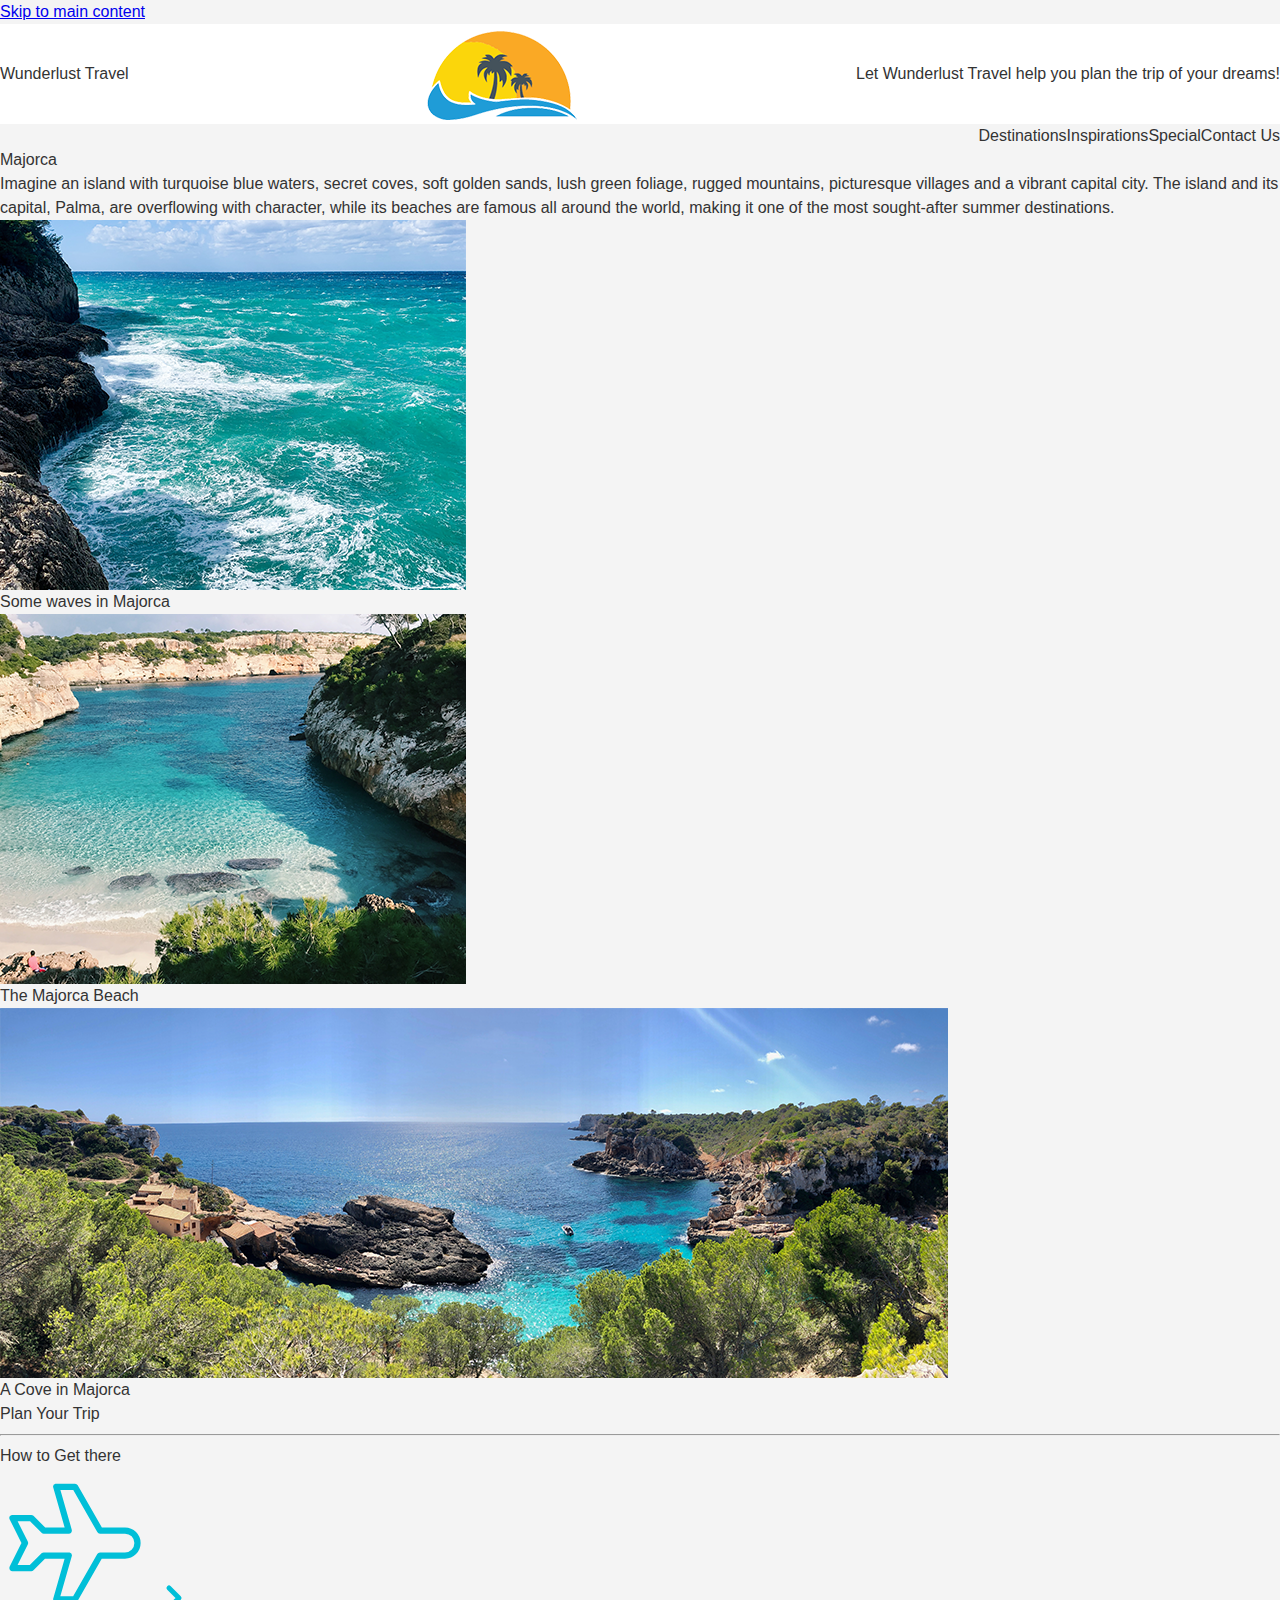
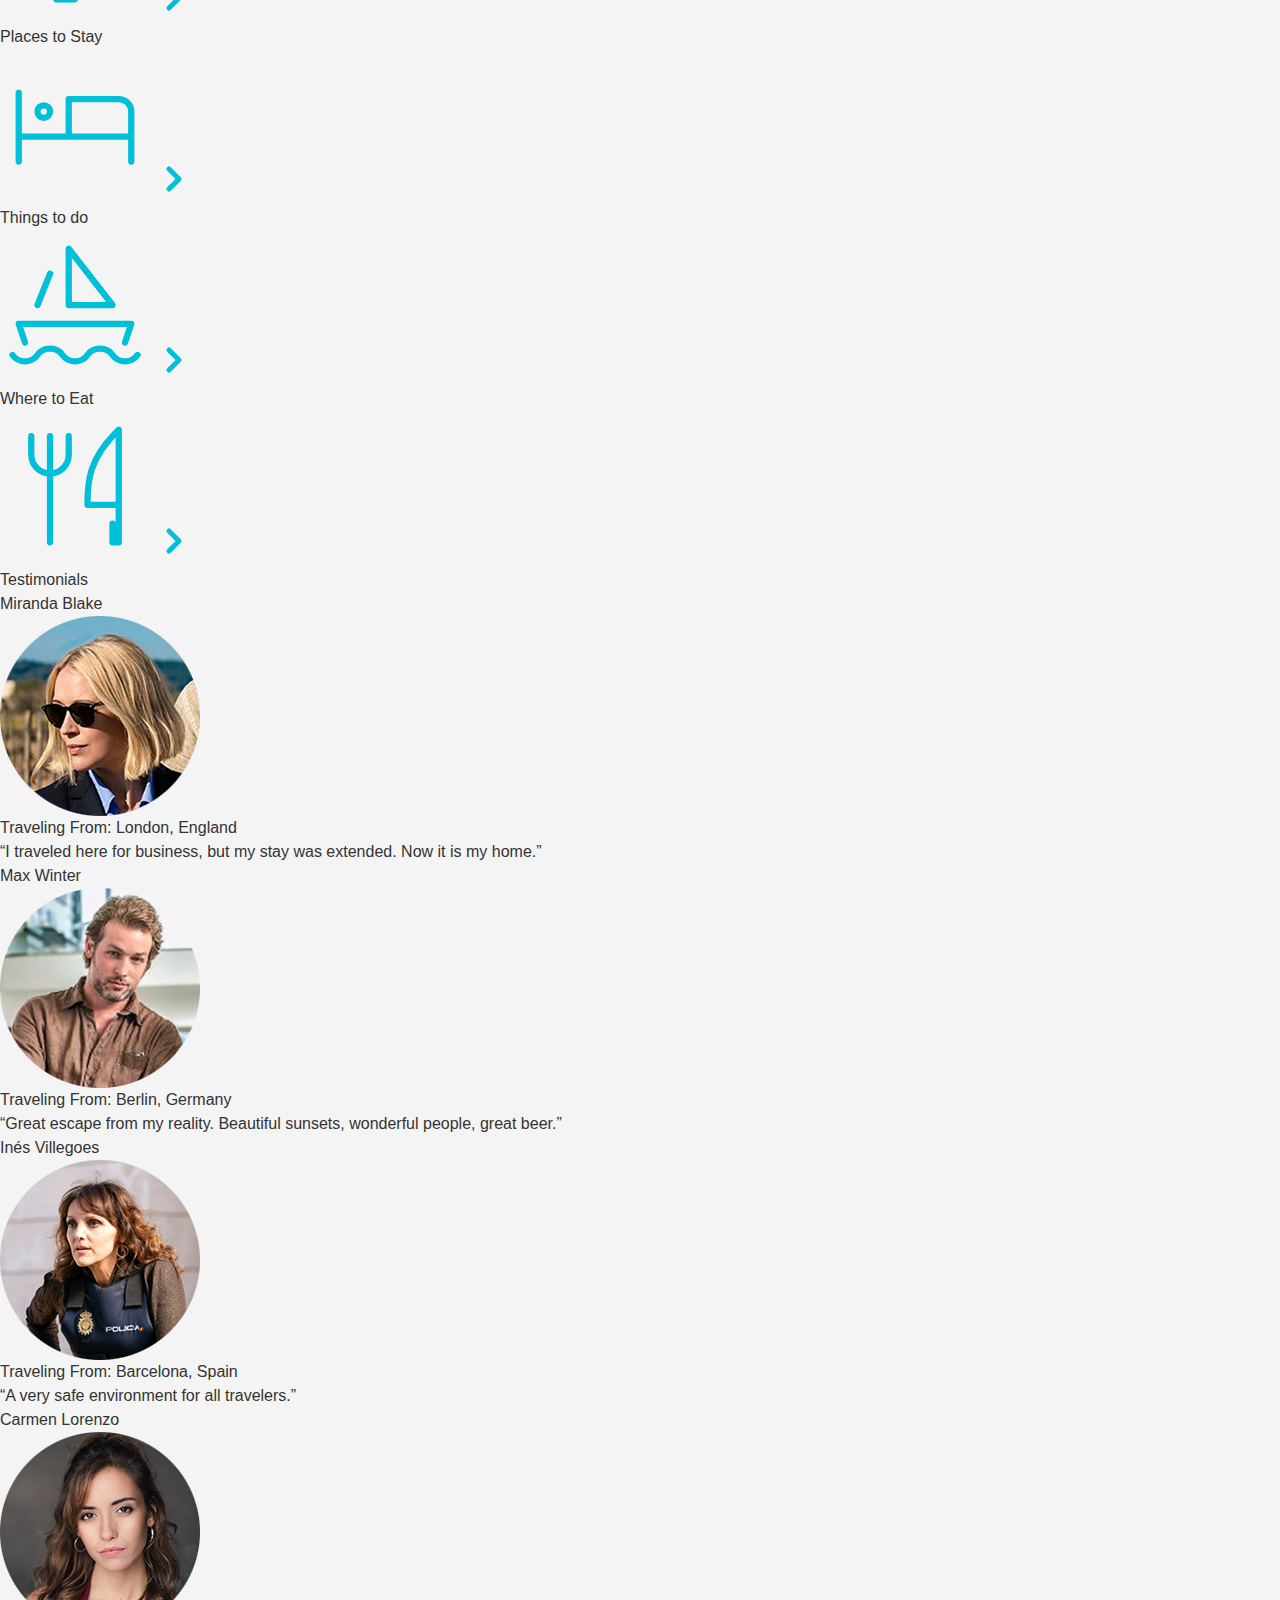
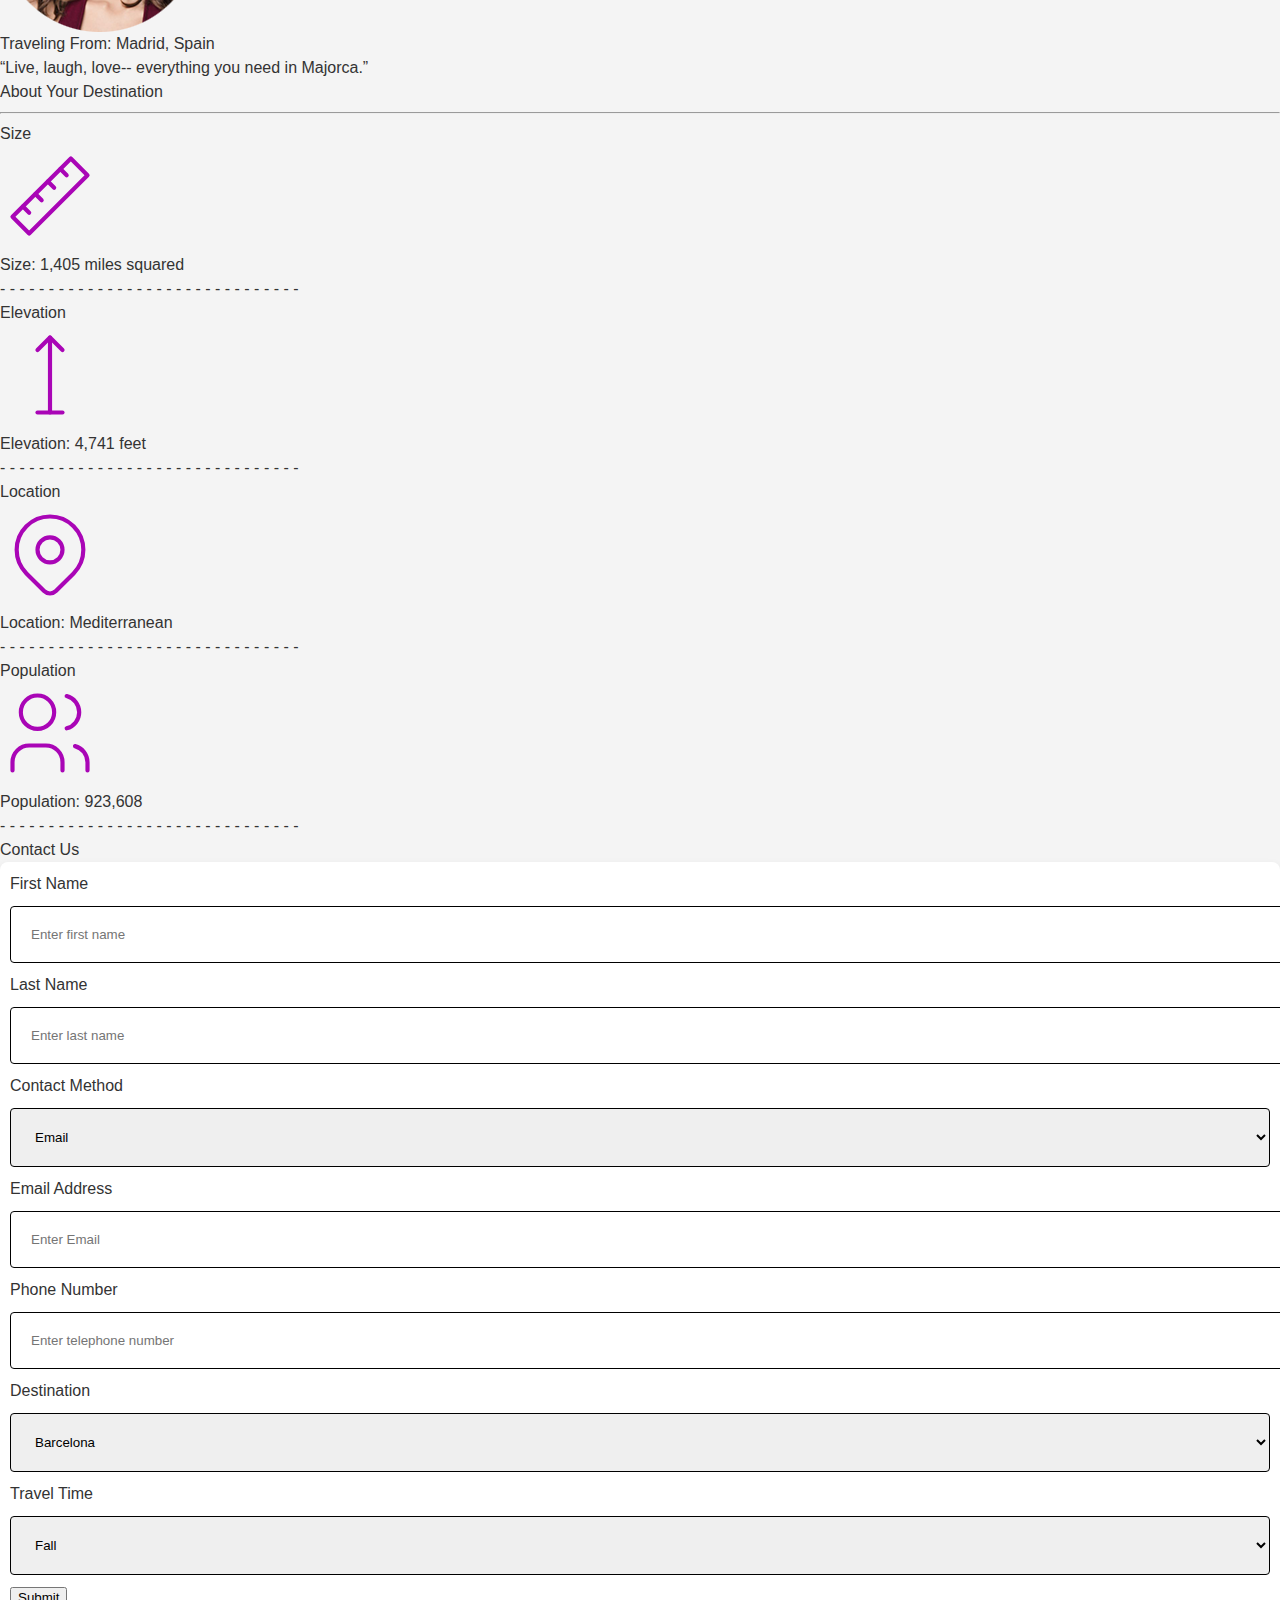
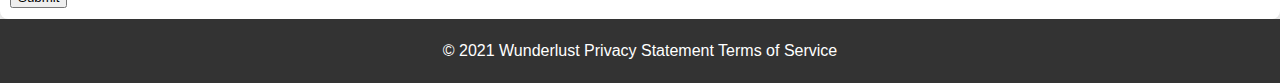
<file: index.html>
<!DOCTYPE html>
<html lang="en">
<head>
    <meta charset="UTF-8">
    <meta name="viewport" content="width-=device-width, initial-scale=1.0">
    <title>Wunderlust Travel</title>
    <meta name="description" content="Wunderlust Travel: the destianation of your dream to Majorca. Discover the endless possibilities.">
    <meta name="keywords" content="travel, majorca, wunderlust, destination, Activities">
    <meta name="author" content="christopher fernandez">
</head>
<body>
    <a href="#main-content" class="skip-link">Skip to main content</a>
    <link rel="stylesheet" href="styles.css">

    <header>
        <h1>Wunderlust Travel </h1>
        <img src="logo-L.png" alt="the wunderlust logo">
        <p>Let Wunderlust Travel help you plan the trip of your dreams!</p>
    </header>

    <nav>
        <ul>
            <li><a href="#destinations">Destinations</a></li>
            <li><a href="#inspirations">Inspirations</a></li>
            <li><a href="#special">Special</a></li>
            <li><a href="#contact">Contact Us</a></li>
        </ul>
    </nav>

    <main id="main-content">
        <section id="destinations">
            <h2>Majorca</h2>
            <p>Imagine an island with turquoise blue waters, secret coves, soft golden sands, lush green foliage, 
                rugged mountains, picturesque villages and a vibrant capital city. The island and its capital, Palma, 
                are overflowing with character, while its beaches are famous all around the world, 
                making it one of the most sought-after summer destinations.</p>
            <figure>
                <img src="majorca-waves.png" alt="Some waves in majorca" srcset="majorca-waves-S.png 320w, 
                majorca-waves-M.png 780w, majorca-waves-L.png 1024w" 
                sizes="(max-width: 320px) 280px, (max-width: 780px) 700px, 1024px">
                <figcaption>Some waves in Majorca</figcaption>

                <img src="majorca-beach.png" alt="The Majorca Beach" srcset="majorca-beach-S.png 320w, 
                majorca-beach-M.png 780w, majorca-beach-L.png 1024w" 
                sizes="(max-width: 320px) 280px, (max-width: 780px) 700px, 1024px">
                <figcaption>The Majorca Beach</figcaption>

                <img src="majorca-cove.png" alt="A Cove in Majorca" srcset="majorca-cove-S.png 320w, 
                majorca-cove-M.png 780w, majorca-cove-L.png 1024w" 
                sizes="(max-width: 320px) 280px, (max-width: 780px) 700px, 1024px">
                <figcaption>A Cove in Majorca</figcaption>
            </figure>
        </section>
        <section id="special">
            <h2>Plan Your Trip</h2>
            <hr>
            <h3>How to Get there</h3>

            <svg xmlns="http://www.w3.org/2000/svg" class="icon icon-tabler icon-tabler-plane" width="150" height="150" viewBox="0 0 24 24" stroke-width="1" stroke="#00bfd8" fill="none" stroke-linecap="round" stroke-linejoin="round">
                <path stroke="none" d="M0 0h24v24H0z" fill="none"/>
                <path d="M16 10h4a2 2 0 0 1 0 4h-4l-4 7h-3l2 -7h-4l-2 2h-3l2 -4l-2 -4h3l2 2h4l-2 -7h3z" />
            </svg>

            <a href="#" title="search for flights">
                <svg xmlns="http://www.w3.org/2000/svg" class="icon icon-tabler icon-tabler-chevron-right" width="40" height="40" viewBox="0 0 24 24" stroke-width="3" stroke="#00bfd8" fill="none" stroke-linecap="round" stroke-linejoin="round">
                    <path stroke="none" d="M0 0h24v24H0z" fill="none"/>
                    <polyline points="9 6 15 12 9 18" />
                </svg>
            </a>
                <h2>Places to Stay</h2>

                <svg xmlns="http://www.w3.org/2000/svg" class="icon icon-tabler icon-tabler-bed" width="150" height="150" viewBox="0 0 24 24" stroke-width="1" stroke="#00bfd8" fill="none" stroke-linecap="round" stroke-linejoin="round">
                <path stroke="none" d="M0 0h24v24H0z" fill="none"/>
                <path d="M3 7v11m0 -4h18m0 4v-8a2 2 0 0 0 -2 -2h-8v6" />
                <circle cx="7" cy="10" r="1" />
                </svg>

                <a href="#" title="search for Hotels">
                <svg xmlns="http://www.w3.org/2000/svg" class="icon icon-tabler icon-tabler-chevron-right" width="40" height="40" viewBox="0 0 24 24" stroke-width="3" stroke="#00bfd8" fill="none" stroke-linecap="round" stroke-linejoin="round">
                <path stroke="none" d="M0 0h24v24H0z" fill="none"/>
                <polyline points="9 6 15 12 9 18" />
                </svg>
                </a>


                <h2>Things to do</h2>

                <svg xmlns="http://www.w3.org/2000/svg" class="icon icon-tabler icon-tabler-sailboat" width="150" height="150" viewBox="0 0 24 24" stroke-width="1" stroke="#00bfd8" fill="none" stroke-linecap="round" stroke-linejoin="round">
                <path stroke="none" d="M0 0h24v24H0z" fill="none"/>
                <path d="M2 20a2.4 2.4 0 0 0 2 1a2.4 2.4 0 0 0 2 -1a2.4 2.4 0 0 1 2 -1a2.4 2.4 0 0 1 2 1a2.4 2.4 0 0 0 2 1a2.4 2.4 0 0 0 2 -1a2.4 2.4 0 0 1 2 -1a2.4 2.4 0 0 1 2 1a2.4 2.4 0 0 0 2 1a2.4 2.4 0 0 0 2 -1" />
                <path d="M4 18l-1 -3h18l-1 3" />
                <path d="M11 12h7l-7 -9v9" />
                <line x1="8" y1="7" x2="6" y2="12" />
                </svg>

                <a href="#" title="search for Activities">
                    <svg xmlns="http://www.w3.org/2000/svg" class="icon icon-tabler icon-tabler-chevron-right" width="40" height="40" viewBox="0 0 24 24" stroke-width="3" stroke="#00bfd8" fill="none" stroke-linecap="round" stroke-linejoin="round">
                    <path stroke="none" d="M0 0h24v24H0z" fill="none"/>
                    <polyline points="9 6 15 12 9 18" />
                    </svg>
                </a>

                <h2>Where to Eat</h2>
                <svg xmlns="http://www.w3.org/2000/svg" class="icon icon-tabler icon-tabler-tools-kitchen-2" width="150" height="150" viewBox="0 0 24 24" stroke-width="1" stroke="#00bfd8" fill="none" stroke-linecap="round" stroke-linejoin="round">
                <path stroke="none" d="M0 0h24v24H0z" fill="none"/>
                <path d="M19 3v12h-5c-.023 -3.681 .184 -7.406 5 -12zm0 12v6h-1v-3m-10 -14v17m-3 -17v3a3 3 0 1 0 6 0v-3" />
                </svg>

                <a href="#" title="search for Restaurants">
                <svg xmlns="http://www.w3.org/2000/svg" class="icon icon-tabler icon-tabler-chevron-right" width="40" height="40" viewBox="0 0 24 24" stroke-width="3" stroke="#00bfd8" fill="none" stroke-linecap="round" stroke-linejoin="round">
                <path stroke="none" d="M0 0h24v24H0z" fill="none"/>
                <polyline points="9 6 15 12 9 18" />
                </svg>
                </a>
    </section>
    </main>

<section id="inspirations">
    <h2>Testimonials</h2>
        <h3>Miranda Blake</h3>
        <img src="miranda-blake.png" alt="Miranda Blake" srcset="miranda-blake-S.png 320w, 
        miranda-blake-M.png 780w, miranda-blake-L.png 1024w" 
        sizes="(max-width: 320px) 280px, (max-width: 780px) 700px, 1024px">
        <p>Traveling From: London, England</p>
        <blockquote>“I traveled here for business, but my stay was extended. Now it is my home.”</blockquote>

        <h3>Max Winter</h3>
        <img src="max-winter.png" alt="Max Winter" srcset="max-winter-S.png 320w, 
        max-winter-M.png 780w, max-winter-L.png 1024w" 
        sizes="(max-width: 320px) 280px, (max-width: 780px) 700px, 1024px">
        <p>Traveling From: Berlin, Germany</p>
        <blockquote>“Great escape from my reality. Beautiful sunsets, wonderful people, great beer.”</blockquote>

        <h3>Inés Villegoes</h3>
        <img src="ines-villegoes.png" alt="Inés Villegoes" srcset="ines-villegoes-S.png 320w, 
        ines-villegoes-M.png 780w, ines-villegoes-L.png 1024w" 
        sizes="(max-width: 320px) 280px, (max-width: 780px) 700px, 1024px">
        <p>Traveling From: Barcelona, Spain</p>
        <blockquote>“A very safe environment for all travelers.”</blockquote>

        <h3>Carmen Lorenzo</h3>
        <img src="carmen-lorenzo.png" alt="Carmen Lorenzo" srcset="carmen-lorenzo-S.png 320w, 
        carmen-lorenzo-M.png 780w, carmen-lorenzo-L.png 1024w" 
        sizes="(max-width: 320px) 280px, (max-width: 780px) 700px, 1024px">
        <p>Traveling From: Madrid, Spain</p>
        <blockquote>“Live, laugh, love-- everything you need in Majorca.”</blockquote>

</section>

<section id="destination">
    <h2>About Your Destination</h2>
    <hr>
    <h3>Size</h3>

        <svg xmlns="http://www.w3.org/2000/svg" class="icon icon-tabler icon-tabler-ruler-2" width="100" height="100" viewBox="0 0 24 24" stroke-width="1" stroke="#a905b6" fill="none" stroke-linecap="round" stroke-linejoin="round">
    <path stroke="none" d="M0 0h24v24H0z" fill="none"/>
    <path d="M17 3l4 4l-14 14l-4 -4z" />
    <path d="M16 7l-1.5 -1.5" />
    <path d="M13 10l-1.5 -1.5" />
    <path d="M10 13l-1.5 -1.5" />
    <path d="M7 16l-1.5 -1.5" />
        </svg>

<p>Size: 1,405 miles squared</p>
</hr>
</section>
</hr>

- - - - - - - - - - - - - - - - - - - - - - - - - - - - - - - 

<section id="Elevation">
<h2>Elevation</h2>

<svg xmlns="http://www.w3.org/2000/svg" class="icon icon-tabler icon-tabler-arrow-top-bar" width="100" height="100" viewBox="0 0 24 24" stroke-width="1" stroke="#a905b6" fill="none" stroke-linecap="round" stroke-linejoin="round">
  <path stroke="none" d="M0 0h24v24H0z" fill="none"/>
  <line x1="12" y1="21" x2="12" y2="3" />
  <path d="M15 6l-3 -3l-3 3" />
  <line x1="9" y1="21" x2="15" y2="21" />
</svg>

<p>Elevation: 4,741 feet</p>
</section>

- - - - - - - - - - - - - - - - - - - - - - - - - - - - - - - 

<section id="location">
<h2>Location</h2>
<svg xmlns="http://www.w3.org/2000/svg" class="icon icon-tabler icon-tabler-map-pin" width="100" height="100" viewBox="0 0 24 24" stroke-width="1" stroke="#a905b6" fill="none" stroke-linecap="round" stroke-linejoin="round">
  <path stroke="none" d="M0 0h24v24H0z" fill="none"/>
  <circle cx="12" cy="11" r="3" />
  <path d="M17.657 16.657l-4.243 4.243a2 2 0 0 1 -2.827 0l-4.244 -4.243a8 8 0 1 1 11.314 0z" />
</svg>
<p>Location: Mediterranean</p>
</section>

- - - - - - - - - - - - - - - - - - - - - - - - - - - - - - - 

<section id="population">
<h2>Population</h2>
<svg xmlns="http://www.w3.org/2000/svg" class="icon icon-tabler icon-tabler-users" width="100" height="100" viewBox="0 0 24 24" stroke-width="1" stroke="#a905b6" fill="none" stroke-linecap="round" stroke-linejoin="round">
  <path stroke="none" d="M0 0h24v24H0z" fill="none"/>
  <circle cx="9" cy="7" r="4" />
  <path d="M3 21v-2a4 4 0 0 1 4 -4h4a4 4 0 0 1 4 4v2" />
  <path d="M16 3.13a4 4 0 0 1 0 7.75" />
  <path d="M21 21v-2a4 4 0 0 0 -3 -3.85" />
</svg>

<p>Population: 923,608</p>
</section>

- - - - - - - - - - - - - - - - - - - - - - - - - - - - - - - 

<section id="contact">
<h2>Contact Us</h2>
<form action="#" method="post">
    <label></label>

<label for="first-name">First Name</label>
<input type="text" id="first-name" name="first-name" placeholder="Enter first name" required>

<label for="last-name">Last Name</label>
<input type="text" id="last-name" name="last-name" placeholder="Enter last name" required>

<label for="contact-method">Contact Method</label>
<select id="contact-method" name="contact-method">
    <option value="email">Email</option>
    <option value="text">Text</option>
    <option value="phone">Phone</option>
</select>

                <label for="email">Email Address</label>
                <input type="email" id="email" name="email" placeholder="Enter Email" required>

                <label for="phone">Phone Number</label>
                <input type="tel" id="phone" name="phone" placeholder="Enter telephone number" required>

                <label for="destination">Destination</label>
                <select id="destination" name="destination">
                    <option value="barcelona">Barcelona</option>
                    <option value="granada">Granada</option>
                    <option value="ibiza">Ibiza</option>
                    <option value="midrid">Madrid</option>
                    <option value="majorca">Majorca</option>
                    <option value="seville">Seville</option>
                    <option value="tenerife">Tenerife</option>
                    <option value="valencia">Valencia</option>
                </select>
                
                <label for="travel-time">Travel Time</label>
                <select id="travel-time" name="travel-time">
                    <option value="fall">Fall</option>
                    <option value="winter">Winter</option>
                    <option value="spring">Spring</option>
                    <option value="summer">Summer</option>
                    <option value="flexible">Flexible</option>
                </select>

                <button type="submit">Submit</button>
                </form>
                </section>

        <footer>
            <p>&copy; 2021 Wunderlust Privacy Statement Terms of Service</p>
        </footer>
    </body>
</html>
</file>
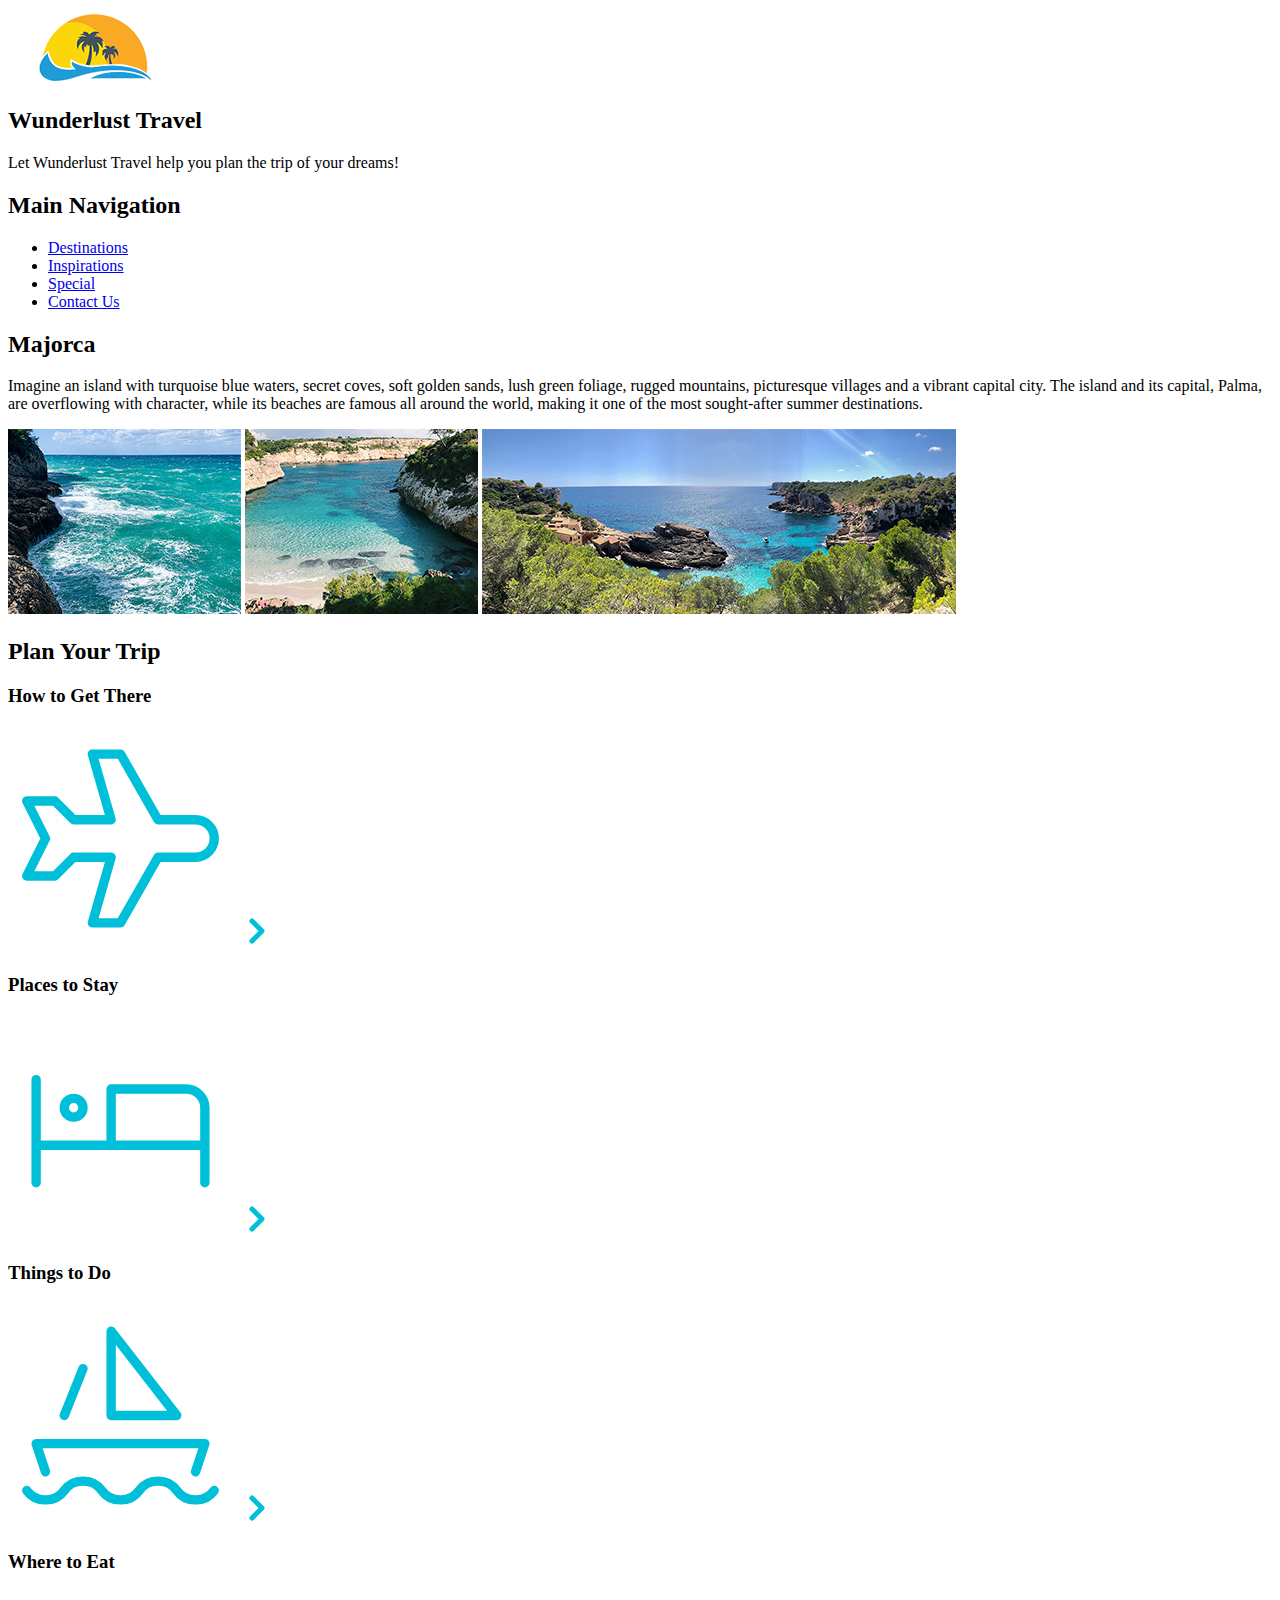
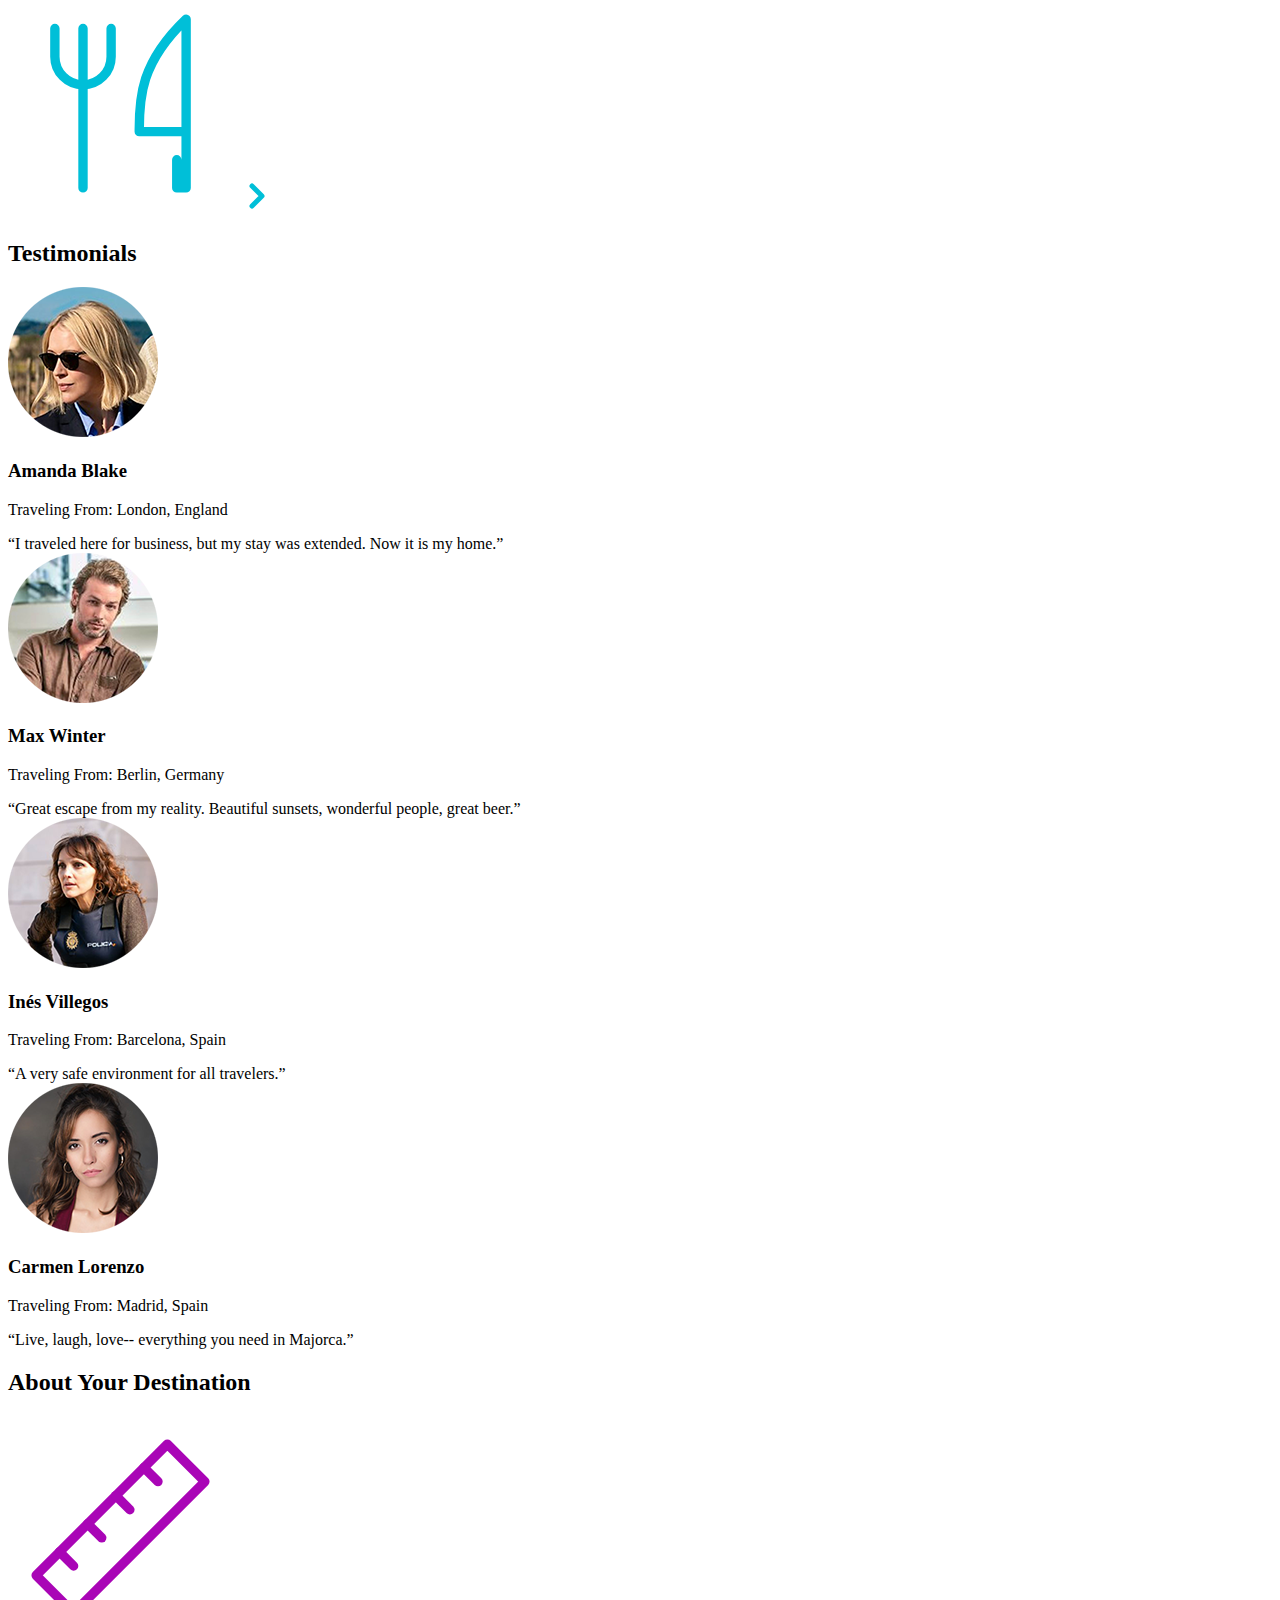
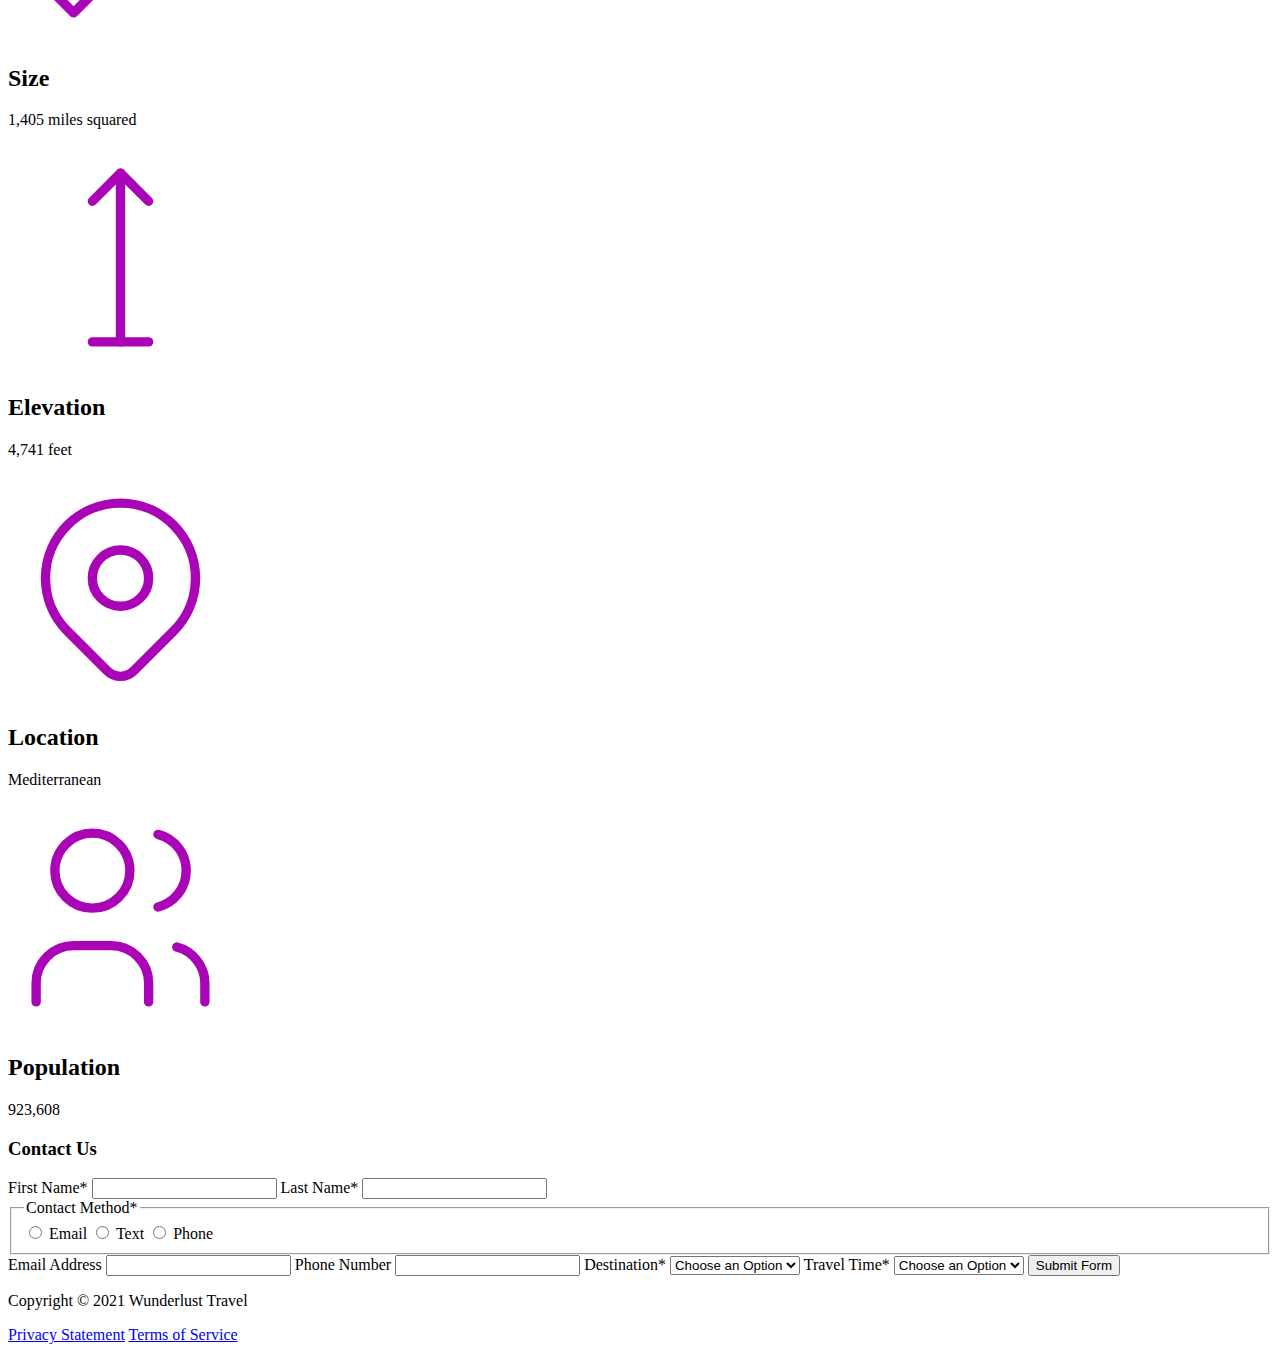
<file: majorca.html>
<!DOCTYPE html>
<html lang="en">
    <head>
        <meta charset="UTF-8">
        <meta name="viewport" content="width=device-width, initial-scale=1.0">
        <title>Wunderlust travel: Majorca</title>
        <meta name="description" content="Wunderlust Travel: the destianation of your dream to Majorca. Discover the endless possibilities.">
        <meta name="keywords" content="travel, majorca, wunderlust, destination, Activities">
        <meta name="author" content="christopher fernandez">
        
        <meta property="og:title" content="Explore the parasise of majorca with Wunderlust">
        <meta property="og:description" content="paln your dream vacation at majorca with wunderlust">
        <meta property="og:image" content="images/majorca-beach-S">
        <meta property="og:url" content="https://thewunderlusttravel.com/majorca">

        <meta name="twitter:card" content="Summary_large_image"> 
        <meta name="twitter:title" content="explore the paradise of wunderlust">
        <meta name="twitter:description" content="Plan your teip to paradise">
    </head>
    <body>
        <header>
            <img src="logo-M.png" alt="The Wunderlust logo shows blue waves and the outline of two palm trees against an orange sun">
            <h2>Wunderlust Travel</h2>
            <p>Let Wunderlust Travel help you plan the trip of your dreams!</p>
            <nav>
                <h2>Main Navigation</h2>
                <ul>
                    <li><a href="#">Destinations</a></li>
                    <li><a href="#">Inspirations</a></li>
                    <li><a href="#">Special</a></li>
                    <li><a href="#">Contact Us</a></li>
                </ul>
            </nav>
        </header>
        <main>
            <article>  
                <h2>Majorca</h2>
                <p>Imagine an island with turquoise blue waters, secret coves, soft golden sands, lush green foliage, rugged mountains, picturesque villages and a vibrant capital city. The island and its capital, Palma, are overflowing with character, while its beaches are famous all around the world, making it one of the most sought-after summer destinations.</p>
                <img src="majorca-waves-S.png" alt="Turquoise blue waters with white wave caps crashing against a rock cliff">
                <img src="majorca-beach-S.png" alt="a beautiful blue beach with nice sand in majorca">
                <img src="majorca-cove-S.png" alt="Deep blue water leading to the horizon with the island and trees in the foreground">
                <section>
                    <h2>Plan Your Trip</h2>
                    <section>
                        <h3>How to Get There</h3>
                        <svg xmlns="http://www.w3.org/2000/svg" class="icon icon-tabler icon-tabler-plane" width="225" height="225" viewBox="0 0 24 24" stroke-width="1" stroke="#00bfd8" fill="none" stroke-linecap="round" stroke-linejoin="round"> <path stroke="none" d="M0 0h24v24H0z" fill="none"/> <path d="M16 10h4a2 2 0 0 1 0 4h-4l-4 7h-3l2 -7h-4l-2 2h-3l2 -4l-2 -4h3l2 2h4l-2 -7h3z" /></svg>
                        <a href="#" title="Search for flights">
                            <svg xmlns="http://www.w3.org/2000/svg" class="icon icon-tabler icon-tabler-chevron-right" width="40" height="40" viewBox="0 0 24 24" stroke-width="3" stroke="#00bfd8" fill="none" stroke-linecap="round" stroke-linejoin="round"><path stroke="none" d="M0 0h24v24H0z" fill="none"/><polyline points="9 6 15 12 9 18" /></svg>
                        </a>
                    </section>      
                    <section>
                        <h3>Places to Stay</h3>
                        <svg xmlns="http://www.w3.org/2000/svg" class="icon icon-tabler icon-tabler-bed" width="225" height="225" viewBox="0 0 24 24" stroke-width="1" stroke="#00bfd8" fill="none" stroke-linecap="round" stroke-linejoin="round"><path stroke="none" d="M0 0h24v24H0z" fill="none"/><path d="M3 7v11m0 -4h18m0 4v-8a2 2 0 0 0 -2 -2h-8v6" /><circle cx="7" cy="10" r="1" /></svg>
                        <a href="#" title="Search for hotels">
                            <svg xmlns="http://www.w3.org/2000/svg" class="icon icon-tabler icon-tabler-chevron-right" width="40" height="40" viewBox="0 0 24 24" stroke-width="3" stroke="#00bfd8" fill="none" stroke-linecap="round" stroke-linejoin="round"><path stroke="none" d="M0 0h24v24H0z" fill="none"/><polyline points="9 6 15 12 9 18" /></svg> 
                        </a>
                    </section>
                    <section>
                        <h3>Things to Do</h3>
                        <svg xmlns="http://www.w3.org/2000/svg" class="icon icon-tabler icon-tabler-sailboat" width="225" height="225" viewBox="0 0 24 24" stroke-width="1" stroke="#00bfd8" fill="none" stroke-linecap="round" stroke-linejoin="round"><path stroke="none" d="M0 0h24v24H0z" fill="none"/><path d="M2 20a2.4 2.4 0 0 0 2 1a2.4 2.4 0 0 0 2 -1a2.4 2.4 0 0 1 2 -1a2.4 2.4 0 0 1 2 1a2.4 2.4 0 0 0 2 1a2.4 2.4 0 0 0 2 -1a2.4 2.4 0 0 1 2 -1a2.4 2.4 0 0 1 2 1a2.4 2.4 0 0 0 2 1a2.4 2.4 0 0 0 2 -1" /><path d="M4 18l-1 -3h18l-1 3" /><path d="M11 12h7l-7 -9v9" /><line x1="8" y1="7" x2="6" y2="12" /></svg>
                        <a href="#" title="Search for Activities">
                            <svg xmlns="http://www.w3.org/2000/svg" class="icon icon-tabler icon-tabler-chevron-right" width="40" height="40" viewBox="0 0 24 24" stroke-width="3" stroke="#00bfd8" fill="none" stroke-linecap="round" stroke-linejoin="round"><path stroke="none" d="M0 0h24v24H0z" fill="none"/><polyline points="9 6 15 12 9 18" /></svg> 
                        </a>                     
                    </section>    
                    <section>
                        <h3>Where to Eat</h3>
                        <svg xmlns="http://www.w3.org/2000/svg" class="icon icon-tabler icon-tabler-tools-kitchen-2" width="225" height="225" viewBox="0 0 24 24" stroke-width="1" stroke="#00bfd8" fill="none" stroke-linecap="round" stroke-linejoin="round"><path stroke="none" d="M0 0h24v24H0z" fill="none"/><path d="M19 3v12h-5c-.023 -3.681 .184 -7.406 5 -12zm0 12v6h-1v-3m-10 -14v17m-3 -17v3a3 3 0 1 0 6 0v-3" /></svg>
                        <a href="#" title="Search for Restaurants">
                            <svg xmlns="http://www.w3.org/2000/svg" class="icon icon-tabler icon-tabler-chevron-right" width="40" height="40" viewBox="0 0 24 24" stroke-width="3" stroke="#00bfd8" fill="none" stroke-linecap="round" stroke-linejoin="round"><path stroke="none" d="M0 0h24v24H0z" fill="none"/><polyline points="9 6 15 12 9 18" /></svg>                          
                        </a>
                    </section>   
                </section>
                <section>
                    <h2>Testimonials</h2>
                    <section>
                        <img src="miranda-blake-M.png" alt="Miranda Blake has a blonde bob and is wearing dark sunglasses">
                        <h3>Amanda Blake</h3>
                        <p>Traveling From: London, England</p>
                        <q>I traveled here for business, but my stay was extended. Now it is my home.</q>
                    </section>
                    <section>
                        <img src="max-winter-M.png" alt="an older gentleman named Max Winter with blonde hair and wearing a tan shirt/red/terricotta shirt.">
                        <h3>Max Winter</h3>
                        <p>Traveling From: Berlin, Germany</p>
                        <q>Great escape from my reality. Beautiful sunsets, wonderful people, great beer.</q>
                    </section>
                    <section>
                        <img src="ines-villegoes-M.png" alt="ines villegos wearing a police chest vest whwith a blue shirt with a chestnut brown hair">
                        <h3>Inés Villegos</h3>
                        <p>Traveling From: Barcelona, Spain</p>
                        <q>A very safe environment for all travelers.</q>
                    </section>
                    <section>
                        <img src="carmen-lorenzo-M.png" alt="Carmen Lorenzo has long, dark brown hair and is wearing gold hoop earrings">
                        <h3>Carmen Lorenzo</h3>
                        <p>Traveling From: Madrid, Spain</p>
                        <q>Live, laugh, love-- everything you need in Majorca.</q>
                    </section>
                </section>
                <section>
                    <h2>About Your Destination</h2>
                    <section>
                        <svg xmlns="http://www.w3.org/2000/svg" class="icon icon-tabler icon-tabler-ruler-2" width="225" height="225" viewBox="0 0 24 24" stroke-width="1" stroke="#a905b6" fill="none" stroke-linecap="round" stroke-linejoin="round"><path stroke="none" d="M0 0h24v24H0z" fill="none"/><path d="M17 3l4 4l-14 14l-4 -4z" /><path d="M16 7l-1.5 -1.5" /><path d="M13 10l-1.5 -1.5" /><path d="M10 13l-1.5 -1.5" /><path d="M7 16l-1.5 -1.5" /></svg>
                        <h2>Size</h2>
                        <p>1,405 miles squared</p>
                    </section>
                    <section>
                        <svg xmlns="http://www.w3.org/2000/svg" class="icon icon-tabler icon-tabler-arrow-top-bar" width="225" height="225" viewBox="0 0 24 24" stroke-width="1" stroke="#a905b6" fill="none" stroke-linecap="round" stroke-linejoin="round"><path stroke="none" d="M0 0h24v24H0z" fill="none"/><line x1="12" y1="21" x2="12" y2="3" /><path d="M15 6l-3 -3l-3 3" /><line x1="9" y1="21" x2="15" y2="21" /></svg>
                        <h2>Elevation</h2>
                        <p>4,741 feet</p>
                    </section>
                    <section>
                        <svg xmlns="http://www.w3.org/2000/svg" class="icon icon-tabler icon-tabler-map-pin" width="225" height="225" viewBox="0 0 24 24" stroke-width="1" stroke="#a905b6" fill="none" stroke-linecap="round" stroke-linejoin="round"><path stroke="none" d="M0 0h24v24H0z" fill="none"/><circle cx="12" cy="11" r="3" /><path d="M17.657 16.657l-4.243 4.243a2 2 0 0 1 -2.827 0l-4.244 -4.243a8 8 0 1 1 11.314 0z" /></svg>
                        <h2>Location</h2>
                        <p>Mediterranean</p>
                    </section>
                    <section>
                        <svg xmlns="http://www.w3.org/2000/svg" class="icon icon-tabler icon-tabler-users" width="225" height="225" viewBox="0 0 24 24" stroke-width="1" stroke="#a905b6" fill="none" stroke-linecap="round" stroke-linejoin="round"><path stroke="none" d="M0 0h24v24H0z" fill="none"/><circle cx="9" cy="7" r="4" /><path d="M3 21v-2a4 4 0 0 1 4 -4h4a4 4 0 0 1 4 4v2" /><path d="M16 3.13a4 4 0 0 1 0 7.75" /><path d="M21 21v-2a4 4 0 0 0 -3 -3.85" /></svg>
                        <h2>Population</h2>
                        <p>923,608</p>
                    </section>
                </section>
                <section>
                    <h3>Contact Us</h3>
                    <form method="post" action="https://wp.zybooks.com/form-viewer.php">
                        <label for="fName">First Name<span>*</span></label>
                        <input type="text" name="fName" id="fName" autocomplete="given-name" required>
                        <label for="lName">Last Name<span>*</span></label>
                        <input type="text" name="lName" id="lName" autocomplete="family-name" required>
                        <fieldset>
                            <legend>Contact Method<span>*</span></legend>
                            <input type="radio" name="contactPref" id="prefEmail" required>
                            <label for="prefEmail">Email</label>
                            <input type="radio" name="contactPref" id="prefText">
                            <label for="prefText">Text</label>
                            <input type="radio" name="contactPref" id="prefPhone">
                            <label for="prefPhone">Phone</label>
                        </fieldset>
                        <label for="email">Email Address</label>
                        <input type="email" name="email" id="email" autocomplete="email">
                        <label for="phone">Phone Number</label>
                        <input type="tel" name="phone" id="phone" autocomplete="tel">
                        <label for="destination">Destination<span>*</span></label>
                        <select name="destination" id="destination" required>
                            <option value="">Choose an Option</option>
                            <option value="barcelona">Barcelona</option>
                            <option value="granada">Granada</option>
                            <option value="ibiza">Ibiza</option>
                            <option value="madrid">Madrid</option>
                            <option value="majora">Majora</option>
                            <option value="seville">Seville</option>
                            <option value="tenerife">Tenerife</option>
                            <option value="valencia">Valencia</option>
                        </select>
                        <label for="travelTime">Travel Time<span>*</span></label>
                        <select name="travelTime" id="travelTime" required>
                            <option value="">Choose an Option</option>
                            <option value="fall">Fall</option>
                            <option value="winter">Winter</option>
                            <option value="spring">Spring</option>
                            <option value="summer">Summer</option>
                            <option value="flexible">Flexible</option>
                        </select>
                        <input type="submit" name="mySubmit" id="mySubmit" value="Submit Form">
                    </form>
                </section>
            </article>
        </main>
        <footer>
            <p>Copyright &copy; 2021 Wunderlust Travel</p>
            <a href="#">Privacy Statement</a>
            <a href="#">Terms of Service</a>
        </footer>
    </body>
</html>
</file>
<file: styles.css>
/* christopher Fernandez*/


/* http://meyerweb.com/eric/tools/css/reset/ 
   v2.0 | 20110126
   License: none (public domain)
*/

html, body, div, span, applet, object, iframe,
h1, h2, h3, h4, h5, h6, p, blockquote, pre,
a, abbr, acronym, address, big, cite, code,
del, dfn, em, img, ins, kbd, q, s, samp,
small, strike, strong, sub, sup, tt, var,
b, u, i, center,
dl, dt, dd, ol, ul, li,
fieldset, form, label, legend,
table, caption, tbody, tfoot, thead, tr, th, td,
article, aside, canvas, details, embed, 
figure, figcaption, footer, header, hgroup, 
menu, nav, output, ruby, section, summary,
time, mark, audio, video {
	margin: 0;
	padding: 0;
	border: 0;
	font-size: 100%;
	font: inherit;
	vertical-align: baseline;
}
/* HTML5 display-role reset for older browsers */
article, aside, details, figcaption, figure, 
footer, header, hgroup, menu, nav, section {
	display: block;
}
body {
	line-height: 1;
}
ol, ul {
	list-style: none;
}
blockquote, q {
	quotes: none;
}
blockquote:before, blockquote:after,
q:before, q:after {
	content: '';
	content: none;
}
table {
	border-collapse: collapse;
	border-spacing: 0;
}

#skip {
    position: absolute;
    top: auto;
    left: auto;
    color: #fff;
    padding: 10px;
    text-decoration: none;
}

body {
    font-family: 'Montserrat', sans-serif;
    line-height: 1.5;
    color: #333;
    background-color: #f4f4f4;
    padding: 0;
    margin: 0;
}

header {
    background-color: #fff;
    display: flex;
    align-items: center;
    justify-content: space-between;
}

#logo img {
    width: 140px;
}

h1 {
    font-family: 'molle', cursive;
    font-size: 3 em;
    color: #333;
    margin-right: 20px;
}

h1, h2, h3 {
    font-family: Arial, Helvetica, sans-serif;
}

h2, h3 {
    font-size: 50;
}

p, h4, small, button, nav, q, form {
    font-family: Arial, Helvetica, sans-serif;
}

img {
    height: auto;
    max-width: 100%;
    display: block;
}

nav {
    flex-grow: 1;
    text-align: center;
}

nav ul {
    list-style: none;
    display: flex;
    justify-content: flex-end;
}

nav ul li {
    margin: 0.5;
}

nav ul li a {
    text-decoration: none;
    color:#333;
    font-weight: 500;
}

form {
    background-color: #fff;
    padding: 10px;
    border-radius: 8px;
    box-shadow: 0 4px 8px rgba(0, 0, 0, 0.1);
}

input[type="text"], input[type="email"], input[type="tel"], select {
    width: 100%;
    padding: 20px;
    margin: 10px 0;
    border: 1px solid;
    border-radius: 4px;
}

input[type="submit"] {
    background-color: #9B4F96;
}
footer {
    background-color: #333;
    color: #fff;
    padding: 20px 40px;
    text-align: center;
}

footer a {
    text-decoration: none;
    margin: 0 10px;
    color: #fff;
}
</file>
